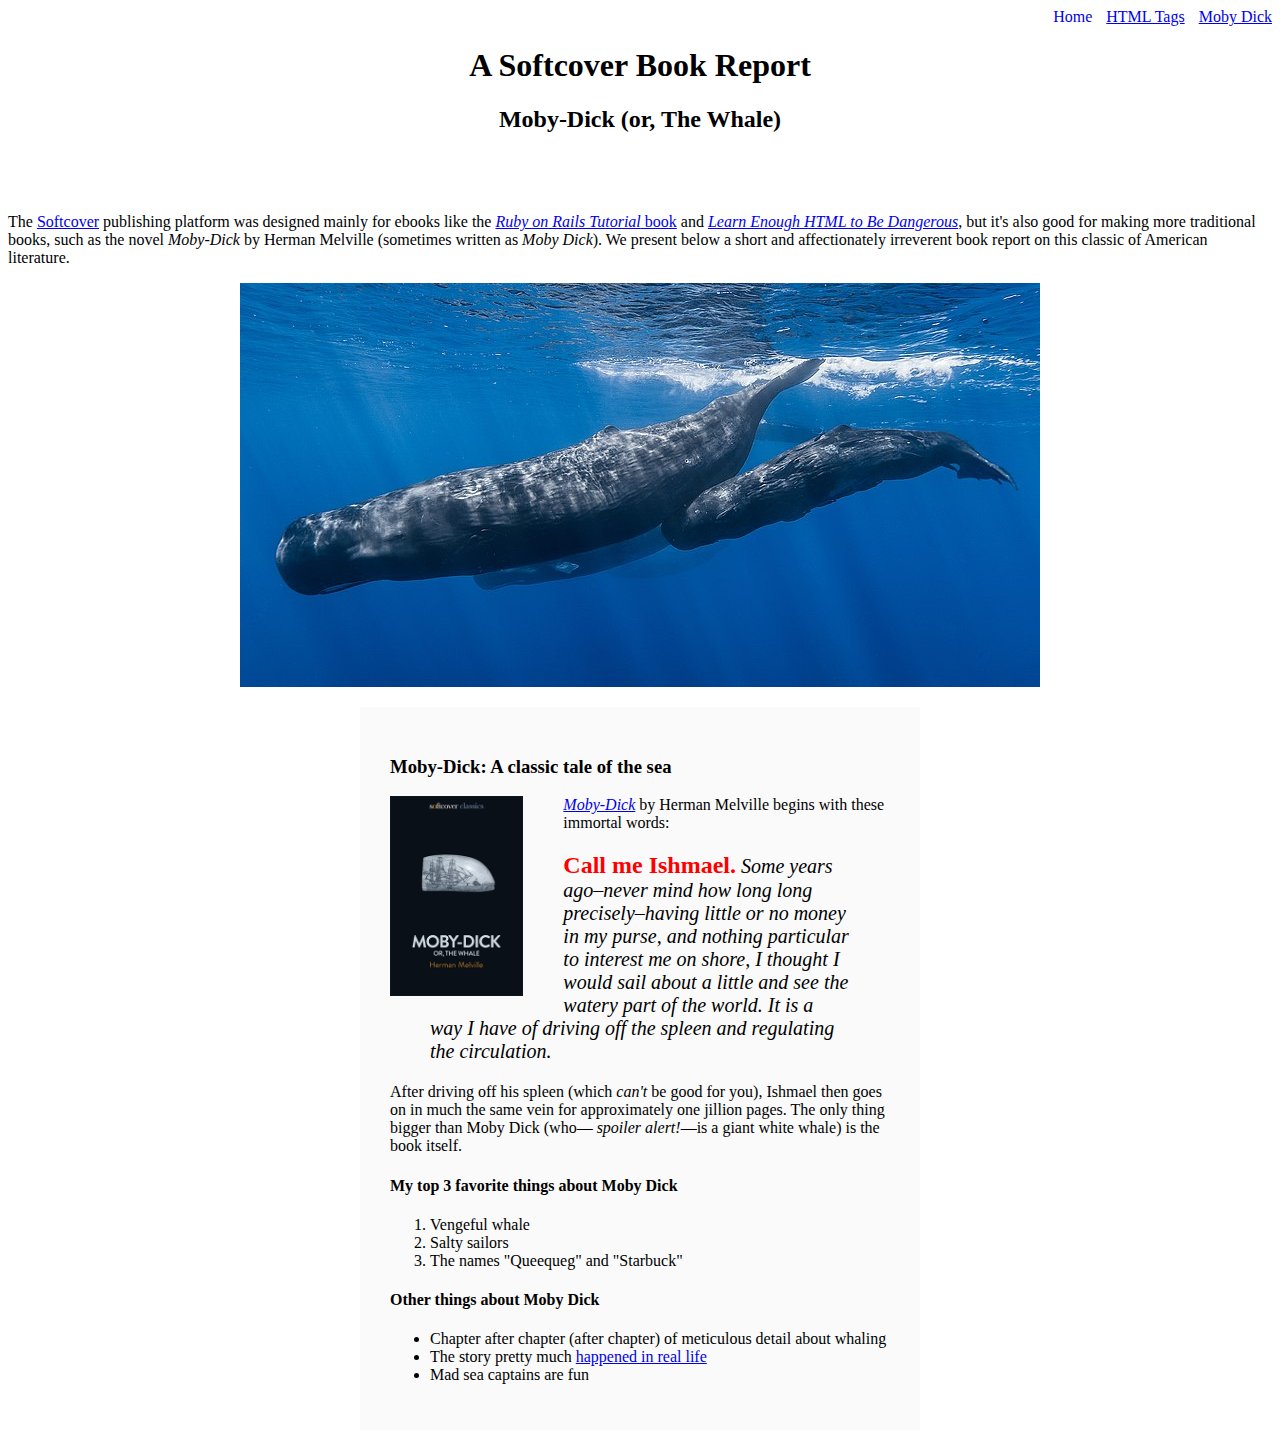
<file: moby_dick.html>
<!DOCTYPE html>
<html lang="en" dir="ltr">
<head>
  <meta charset="utf-8">
  <title>Moby Dick</title>
  <link rel="stylesheet" href="css/main.css">
</head>
<body>

  <div id="main-nav" class="nav-menu">
    <a href="index.html" style="text-decoration: none;">Home</a>
    <a href="tags.html" class="nav-spacing">HTML Tags</a>
    <a href="moby_dick.html" class="nav-spacing">Moby Dick</a>
  </div>

  <!-- much here to be styled, will do so in last section -->
  <header class="header-text">
    <h1>A Softcover Book Report</h1>
    <h2>Moby-Dick (or, The Whale)</h2>
  </header>

  <div>
    <p>
      The <a href="https://www.softcover.io/">Softcover</a> publishing
      platform
      was designed mainly for ebooks like the
      <a href="https://railstutorial.org/book"><em>Ruby on Rails
        Tutorial</em>
        book</a> and <a href="https://learnenough.com/html"><em>Learn
          Enough
          HTML to Be Dangerous</em></a>, but it's also good for making more
          traditional books, such as the novel <em>Moby-Dick</em> by Herman
          Melville (sometimes written as <em>Moby Dick</em>). We present
          below a
          short and affectionately irreverent book report on this classic of
          American literature.
        </p>
      </div>

      <a href="https://commons.wikimedia.org/wiki/File:Sperm_whale_pod.jpg"><img src="images/sperm_whales.jpg" alt="Sperm Whales" class="image-middle-align"></a>

      <div class="text-middle-align">

        <h3>Moby-Dick: A classic tale of the sea</h3>

        <a href="https://www.softcover.io/read/6070fb03/moby-dick"
        target="_blank" rel="noopener">
        <img src="images/moby_dick.png" alt="Moby Dick" height="200px" style="float: left; margin-right: 40px;">
      </a>

      <p>
        <a href="https://www.softcover.io/read/6070fb03/moby-dick"
        target="_blank" rel="noopener">
        <em>Moby-Dick</em></a>
        by Herman Melville begins with these immortal words:
      </p>
      <blockquote style="font-style: italic; font-size: 20px;">
        <p>
          <span style="font-style: normal; font-size: 24px; font-weight: bold; color: #ff0000;">Call me Ishmael.</span> Some years ago–never mind how long
          long
          precisely–having little or no money in my purse, and nothing
          particular to interest me on shore, I thought I would sail
          about a
          little and see the watery part of the world. It is a way I have
          of
          driving off the spleen and regulating the circulation.
        </p>
      </blockquote>
      <p>
        After driving off his spleen (which <em>can't</em> be good for
        you),
        Ishmael then goes on in much the same vein for approximately one
        jillion pages. The only thing bigger than Moby Dick (who—
        <em>spoiler
          alert!</em>—is a giant white whale) is the book itself.
        </p>


        <h4>My top 3 favorite things about Moby Dick</h4>

        <ol>
          <li>Vengeful whale</li>
          <li>Salty sailors</li>
          <li>The names "Queequeg" and "Starbuck"</li>
        </ol>

        <h4>Other things about Moby Dick</h4>

        <ul>
          <li>Chapter after chapter (after chapter) of meticulous detail about whaling</li>
          <li>
            The story pretty much
            <a href="https://en.wikipedia.org/wiki/Essex_(whaleship)" target="_blank" rel="noopener">happened in real life</a>
          </li>
          <li>Mad sea captains are fun</li>
        </ul>

      </div>


    </body>
    </html>
</file>
<file: css/main.css>
.nav-menu {
  text-align: right;
}
.nav-spacing {
  margin: 0 0 0 10px;
}
.image-link {
  text-decoration: none;
}
.header-text {
  text-align: center; margin: 0 0 80px;
}
.image-middle-align {
  display: block; margin: 0 auto;
}
.text-middle-align {
  width: 500px; margin: 20px auto; padding: 30px; background-color: #fafafa
}
.blockquote-style {
  padding: 2px 20px; background-color: #d3d3d3;
}
</file>
